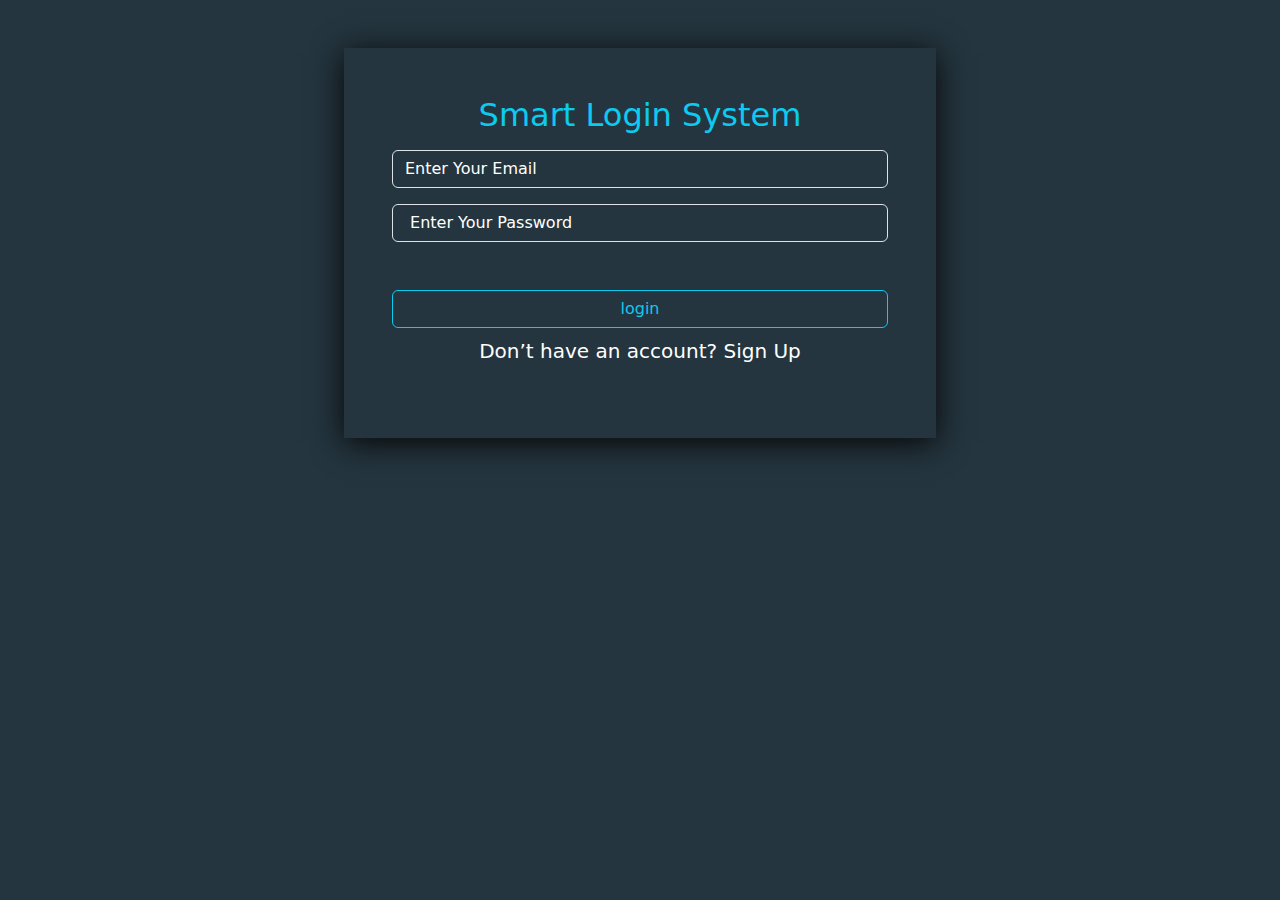
<file: index.html>
<!DOCTYPE html>
<html lang="en">

<head>
    <meta charset="UTF-8">
    <meta name="viewport" content="width=device-width, initial-scale=1.0">
    <link rel="stylesheet" href="bootstrap.min.css">

    <link rel="stylesheet" href="style.css">
    <title>Document</title>
</head>

<body>
    <section id="login" class="login w-100 vh-100 p-5 ">

        <div class="p-4 content w-50 mx-auto p-5 text-center">
            <h2 class="mb-3 text-info">Smart Login System</h2>

            <div class="mb-3">

                <input type="email" class="form-control shadow-none bg-transparent text-light " id="emailLogin"
                    placeholder="Enter Your Email">
            </div>
            <div class="mb-3">

                <input type="password" class="form-control mb-5 shadow-none bg-transparent text-light"
                    id="passwordLogin" placeholder=" Enter Your Password">
            </div>
            <div>
                <p id="loginError" class="text-danger d-none">All inputs is required</p>
                <p id=" " class="text-danger d-none"> user name or password invalid</p>
            </div>


            <button class=" btn form-control bg-transparent border-info text-info ">login</button>
            <p class=" fs-5 p-2 text-white">Don’t have an account? <span><a class="text-white "
                        href="registration.html">Sign Up</a></span> </p>
        </div>

    </section>


    <script src="bootstrap.bundle.min.js"></script>
    <script src="main.js"></script>
</body>

</html>
</file>
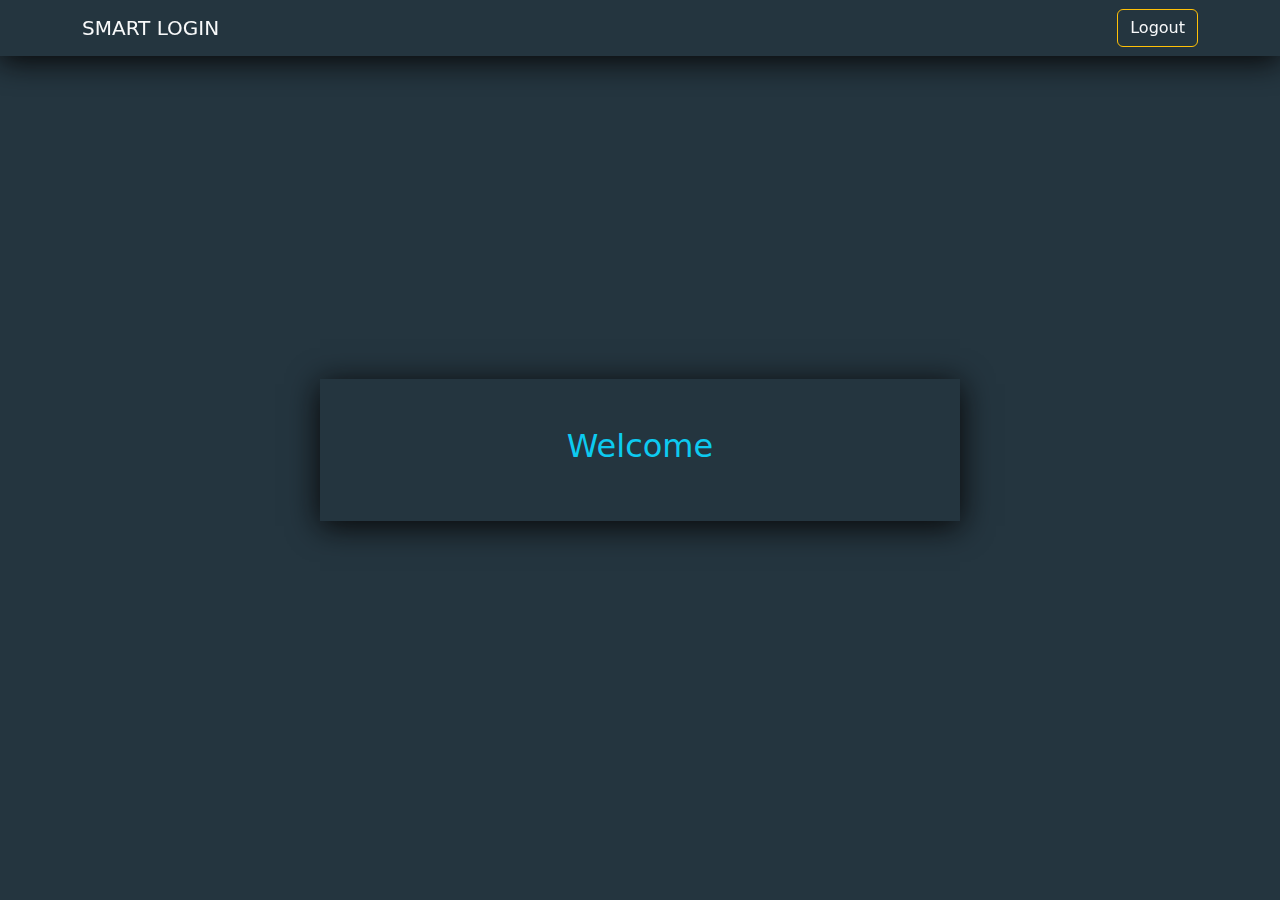
<file: home.html>
<!DOCTYPE html>
<html lang="en">
<head>
  <meta charset="UTF-8" />
  <meta name="viewport" content="width=device-width, initial-scale=1.0" />
  <link rel="stylesheet" href="bootstrap.min.css" />
  <link rel="stylesheet" href="style.css" />
  <title>Home</title>
</head>
<body>
  <section class="login w-100 vh-100 d-flex justify-content-center align-items-center">
    <nav class="border-2 navbar fixed-top">
      <div class="container">
        <a class="text-light navbar-brand">SMART LOGIN</a>
        <button id="logoutBtn" class="logout btn btn-warning border-1 bg-transparent text-light">Logout </button>
          
       
      </div>
    </nav>

    <div class="welcome w-50 p-5 text-center">
      <h2 class="text-info">Welcome <span id="usernameDisplay"></span></h2>
    </div>
  </section>

  <script src="main.js"></script>
  <script src="bootstrap.bundle.min.js"></script>
</body>
</html>
</file>
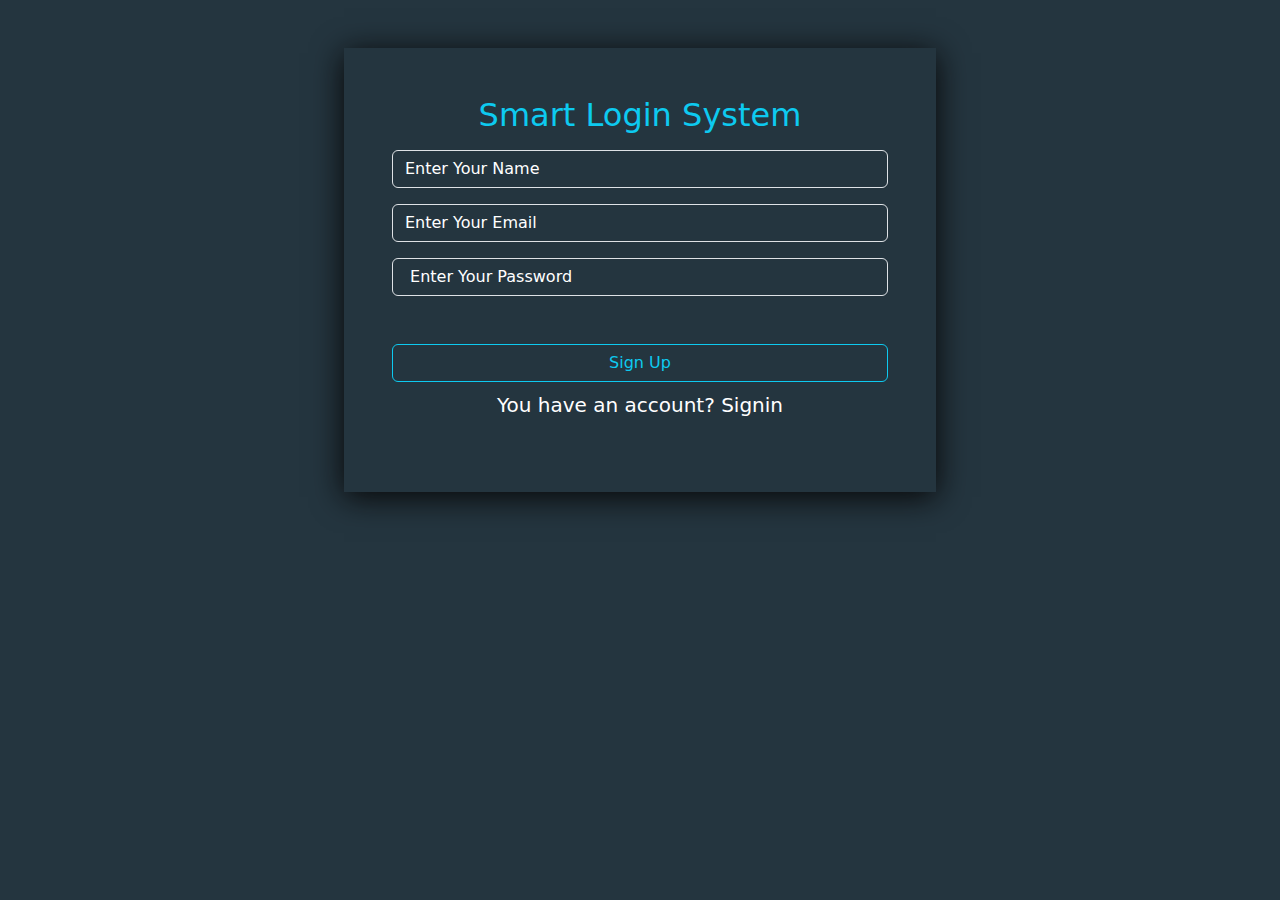
<file: registration.html>
<!DOCTYPE html>
<html lang="en">

<head>
    <meta charset="UTF-8">
    <meta name="viewport" content="width=device-width, initial-scale=1.0">
    <link rel="stylesheet" href="bootstrap.min.css">

    <link rel="stylesheet" href="style.css">
    <title>Document</title>
</head>

<body>
    <section id="login" class="login w-100 vh-100 p-5  ">

        <div class="p-4 content w-50 mx-auto p-5 text-center">
            <h2 class= "mb-3 text-info">Smart Login System</h2>

            <div class="mb-3">
                 
                <input  oninput="getname()" type="text" class="form-control shadow-none bg-transparent text-light " id="registraionName" placeholder="Enter Your Name">
            </div>
            <div class="mb-3">
                 
                <input type="email" class="form-control shadow-none bg-transparent text-light " id="registrationEmail" placeholder="Enter Your Email">
            </div>
            <div class="mb-3">
                 
                <input type="password" class="form-control mb-5 shadow-none bg-transparent text-light" id="registrationPassword" placeholder=" Enter Your Password">
            </div>
            <div>
                          <p   class="text-danger d-none">All inputs is required</p>
                          <p id="registrationError" class="text-danger d-none">Email already exists!</p>
                          <p  class="text-success d-none">Success</p>

            </div>
            <button class=" btn form-control bg-transparent border-info text-info ">Sign Up</button>
            <p class=" fs-5 p-2 text-white">You have an account? <span ><a class="text-white " href="index.html"> Signin</a></span> </p>
        </div>

    </section>


    <script src="bootstrap.bundle.min.js"></script>
    <script src="main.js"></script>
</body>

</html>
</file>
<file: style.css>
.login {
    background-color: #24353F;
  }

  .login .content {
    box-shadow: 0 5px 30px #070606;
  }

  .form-control::placeholder {
    color: white;
  }

  .login .content .btn:hover {
    background-color: #17A2B8 !important;
    color: white !important;

  }

  .content a {
    text-decoration: none;
  }

  .content a:hover {
    text-decoration: underline;
  }
section .navbar{
    box-shadow: 0 5px 30px #070606 !important;
}
section .welcome{
    box-shadow: 0 5px 30px #070606;
}

  .logout a{
    color: white !important;
    text-decoration: none !important;
  }
  .logout:hover {
    background-color: #FFC107 !important;
  }

  .navbar-brand:hover {
    cursor: pointer;
  }
</file>
